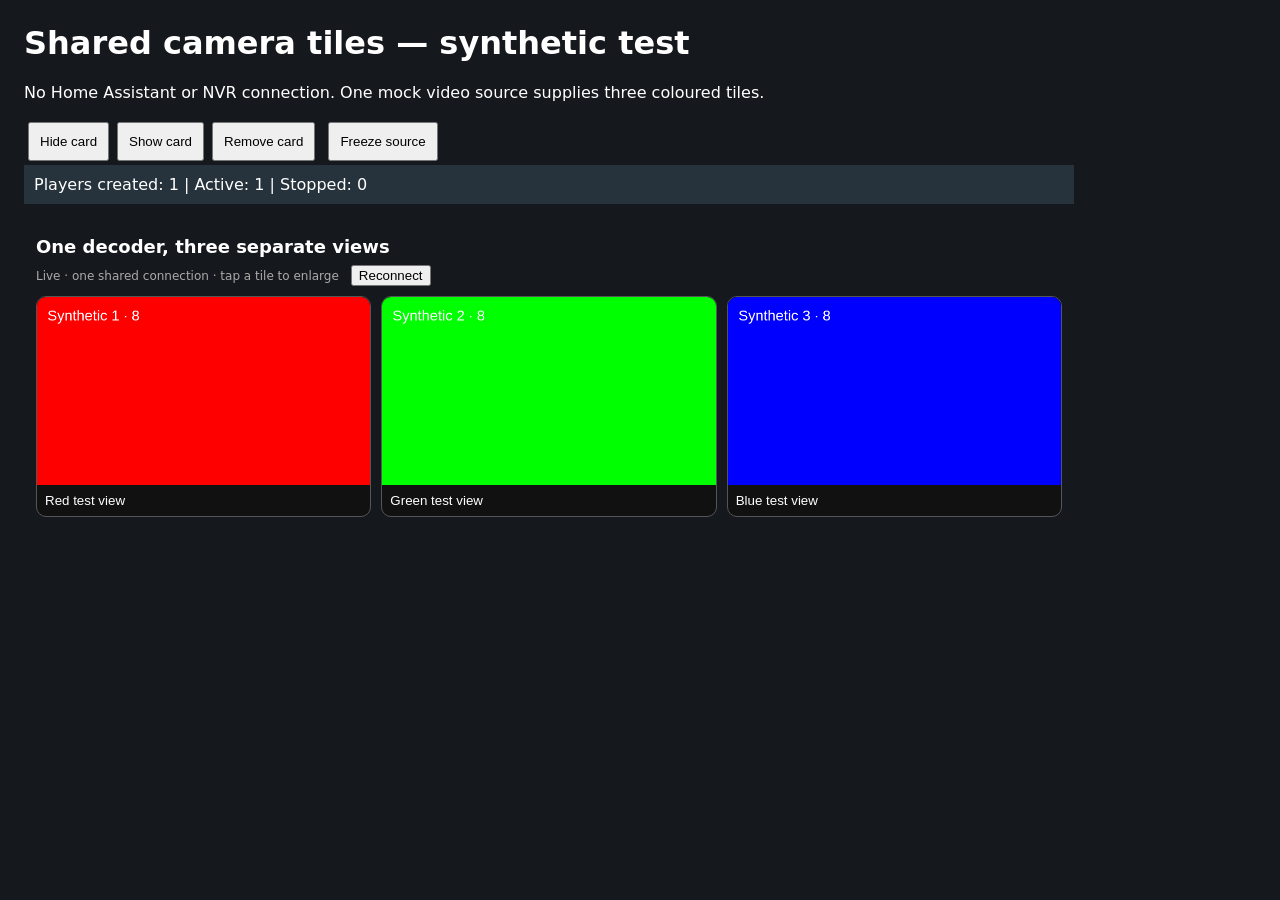
<file: frontend/test-fixture.html>
<!doctype html>
<html lang="en"><meta charset="utf-8"><title>Shared camera tiles — synthetic test</title>
<style>body{background:#15191d;color:white;font:16px system-ui;margin:24px;max-width:1050px}button{padding:10px;margin:4px}#fixture-state{padding:10px;background:#27333c}eufy-shared-tiles{display:block;margin-top:20px}ha-card{display:block}</style>
<h1>Shared camera tiles — synthetic test</h1>
<p>No Home Assistant or NVR connection. One mock video source supplies three coloured tiles.</p>
<button id="hide">Hide card</button><button id="show">Show card</button><button id="remove">Remove card</button>
<button id="freeze">Freeze source</button>
<div id="fixture-state" role="status">Starting</div><div id="mount"></div>
<script type="module">
  import './eufy-shared-tiles.js';
  const counts = { created: 0, active: 0, stopped: 0 };
  let frozen = false;
  function report(){document.querySelector('#fixture-state').textContent=`Players created: ${counts.created} | Active: ${counts.active} | Stopped: ${counts.stopped}`;}
  class MockWebRtcPlayer extends HTMLElement {
    constructor(){super();this.attachShadow({mode:'open'});counts.created++;}
    connectedCallback(){
      counts.active++;report();
      this.video=document.createElement('video');this.video.muted=true;this.video.autoplay=true;this.video.playsInline=true;
      this.shadowRoot.append(this.video);
      this.canvas=document.createElement('canvas');this.canvas.width=1280;this.canvas.height=720;
      const ctx=this.canvas.getContext('2d');let tick=0;
      const draw=()=>{
        if(frozen)return;
        for(const [index,color] of ['#ff0000','#00ff00','#0000ff','#000000'].entries()){
          const x=(index%2)*640,y=Math.floor(index/2)*360;
          ctx.fillStyle=color;ctx.fillRect(x,y,640,360);
          ctx.fillStyle='#fff';ctx.font='28px sans-serif';ctx.fillText(`Synthetic ${index+1} · ${tick}`,x+20,y+45);
        } tick++;
      };
      draw();this._interval=setInterval(draw,100);
      this.stream=this.canvas.captureStream(10);this.video.srcObject=this.stream;
      this.video.play().catch(()=>{});
    }
    disconnectedCallback(){clearInterval(this._interval);this.video?.pause();this.stream?.getTracks().forEach(t=>t.stop());counts.active--;counts.stopped++;report();}
  }
  customElements.define('ha-web-rtc-player',MockWebRtcPlayer);
  const card=document.createElement('eufy-shared-tiles');
  card.setConfig({entity:'camera.synthetic',title:'One decoder, three separate views',tiles:[{index:0,name:'Red test view'},{index:1,name:'Green test view'},{index:2,name:'Blue test view'}]});
  card.hass={states:{'camera.synthetic':{entity_id:'camera.synthetic',state:'idle'}}};
  document.querySelector('#mount').append(card);
  document.querySelector('#hide').onclick=()=>{card.style.display='none';};
  document.querySelector('#show').onclick=()=>{card.style.display='block';};
  document.querySelector('#remove').onclick=()=>{card.remove();};
  document.querySelector('#freeze').onclick=()=>{frozen=true;};
</script></html>
</file>
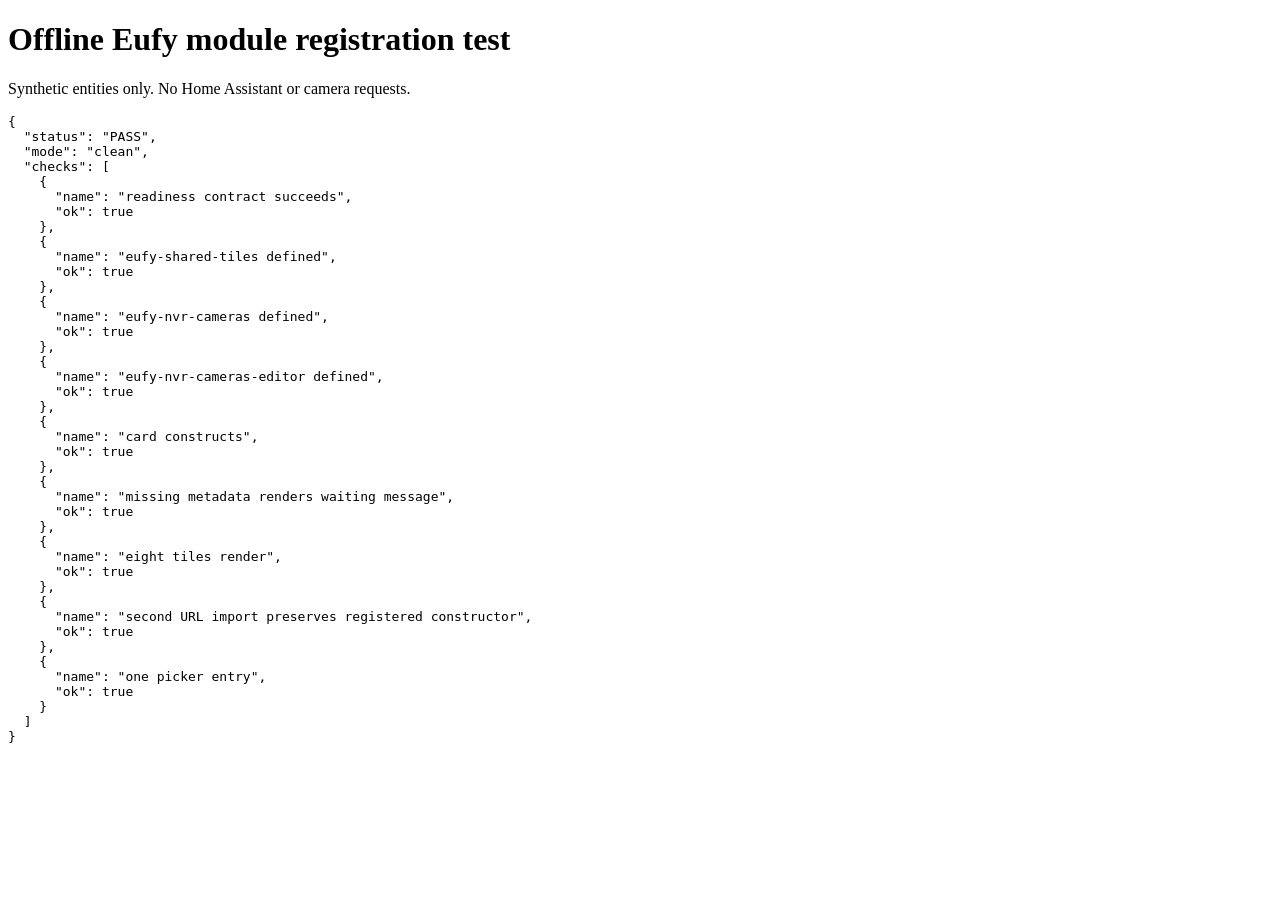
<file: tools/frontend_registration_smoke.html>
<!doctype html>
<meta charset="utf-8">
<title>Offline Eufy module registration test</title>
<h1>Offline Eufy module registration test</h1>
<p>Synthetic entities only. No Home Assistant or camera requests.</p>
<pre id="result">Running</pre>
<script type="module">
const result = document.querySelector('#result');
const checks = [];
const check = (name, ok) => { checks.push({name, ok}); if (!ok) throw Error(name); };
try {
  const mode = new URL(location).searchParams.get('mode') || 'clean';
  if (mode === 'legacy') customElements.define('eufy-shared-tiles', class extends HTMLElement {});
  if (mode === 'polyfill-first') await import('/fixtures/scoped-registry.js');
  const moduleURL = '../frontend/eufy-shared-tiles.js?' + (new URL(location).searchParams.get('revision') || 'first');
  const module = await import(moduleURL);
  if (mode === 'polyfill-late') {
    check('native registry initially contains card', Boolean(customElements.get('eufy-nvr-cameras')));
    const originalRegistry = customElements;
    await import('/fixtures/scoped-registry.js');
    check('actual HA-pinned polyfill replaces registry', customElements !== originalRegistry);
    customElements.define('home-assistant', class extends HTMLElement {});
    // HA/resource loaders re-importing the SAME URL get the cached ES module.
    await import(moduleURL);
    // Candidate may expose an explicit asynchronous readiness contract.
    if (module.registrationReady) await module.registrationReady;
    check('card visible after actual registry replacement', Boolean(customElements.get('eufy-nvr-cameras')));
  }
  if (!customElements.get('home-assistant')) customElements.define('home-assistant', class extends HTMLElement {});
  if (module.registrationReady) check('readiness contract succeeds', await module.registrationReady);
  for (const name of ['eufy-shared-tiles', 'eufy-nvr-cameras', 'eufy-nvr-cameras-editor']) {
    check(name + ' defined', Boolean(customElements.get(name)));
  }
  const card = document.createElement('eufy-nvr-cameras');
  check('card constructs', card instanceof module.EufyNvrCameras);
  card.setConfig({type:'custom:eufy-nvr-cameras', entity:'camera.synthetic', layout:'auto'});
  card.hass = {states:{}};
  check('missing metadata renders waiting message', card.shadowRoot.textContent.includes('Waiting for the NVR'));
  card.hass = {states:{'camera.synthetic':{state:'unavailable',attributes:{
    stream_name:'eufy_shared_grid',eufy_grid_layout:{version:1,grid_columns:3,grid_rows:3,
      tiles:Array.from({length:8},(_,index)=>({index,name:'Synthetic lens '+index}))}}}}};
  check('eight tiles render', card.shadowRoot.querySelectorAll('canvas').length === 9);
  const original = customElements.get('eufy-nvr-cameras');
  await import('../frontend/eufy-shared-tiles.js?second');
  check('second URL import preserves registered constructor', original === customElements.get('eufy-nvr-cameras'));
  check('one picker entry', window.customCards.filter(c=>c.type==='eufy-nvr-cameras').length===1);
  result.textContent = JSON.stringify({status:'PASS',mode,checks},null,2);
} catch(error) {
  result.textContent = JSON.stringify({status:'FAIL',checks,error:{name:error.name,message:error.message,stack:error.stack}},null,2);
}
</script>
</file>
